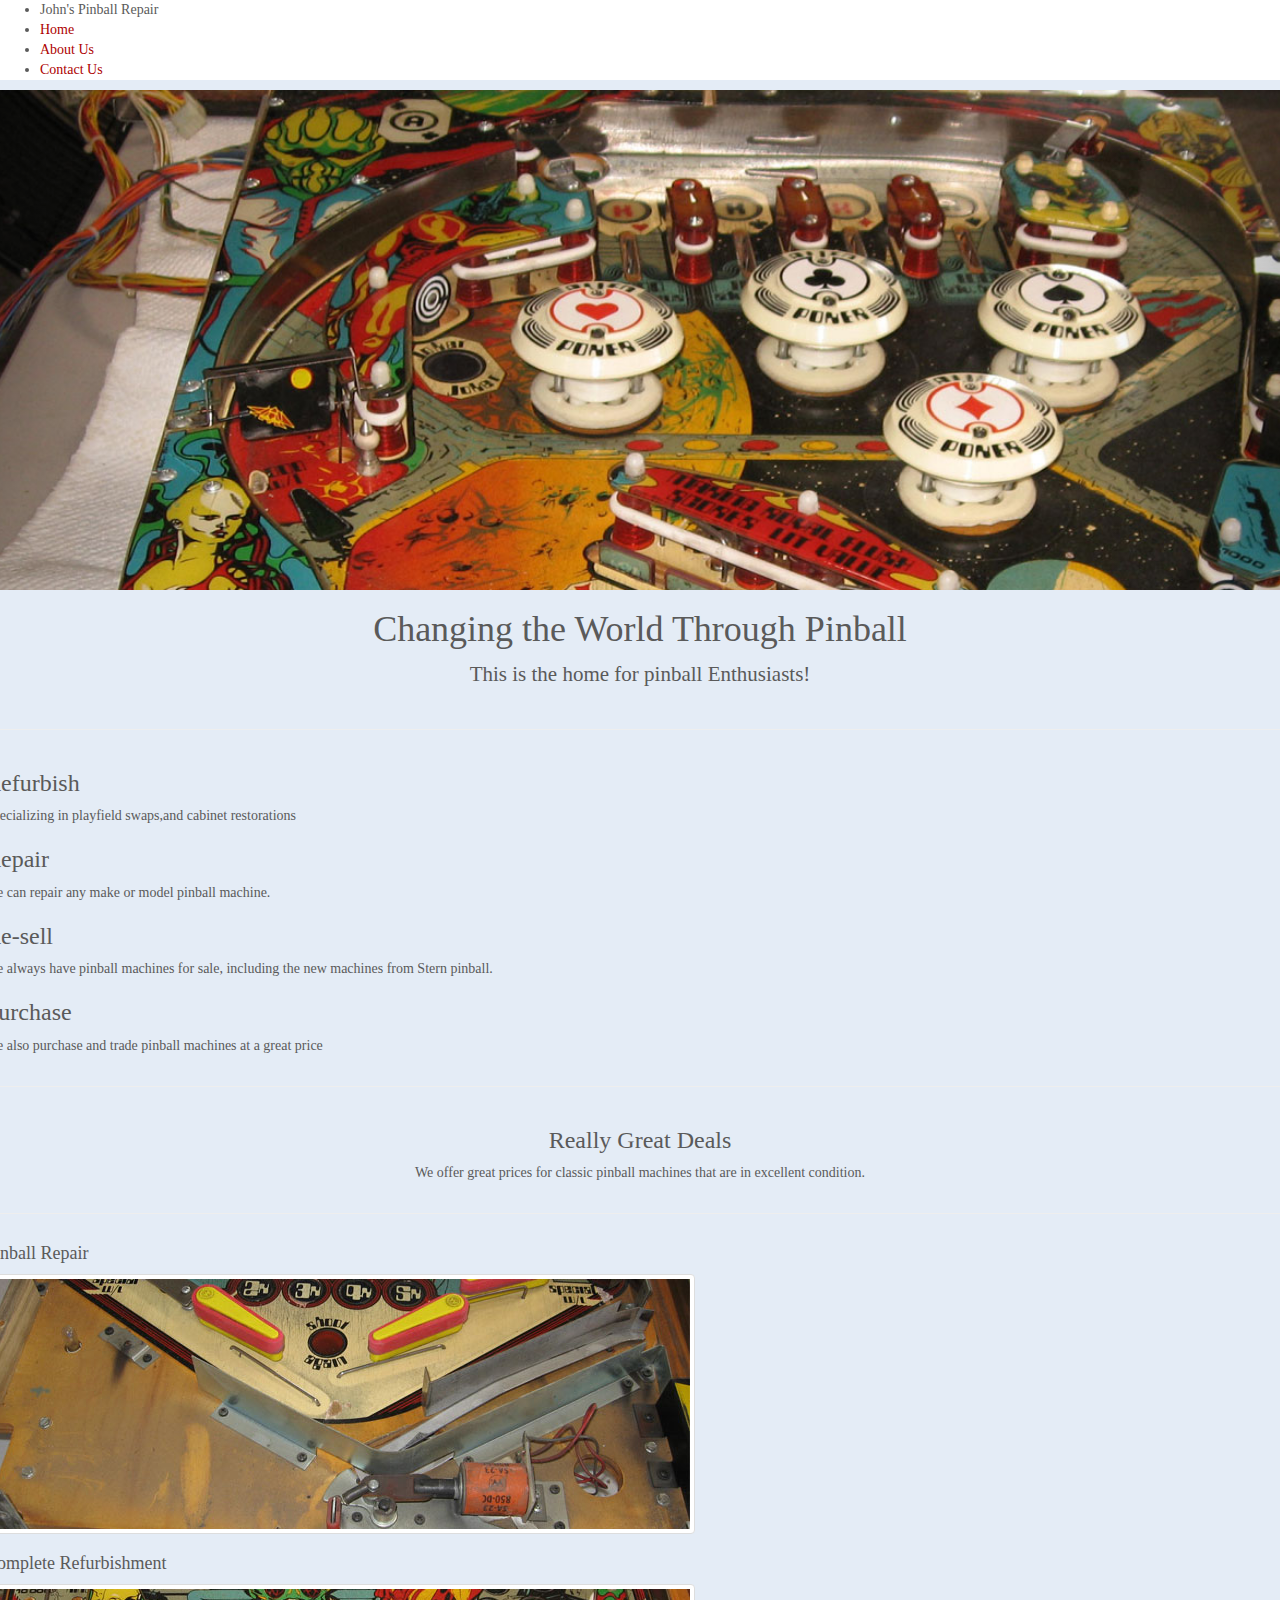
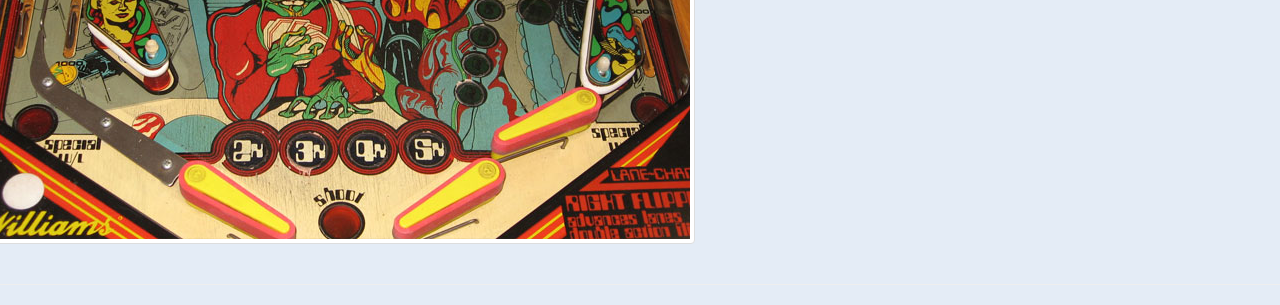
<file: index.html>
<!doctype html>
<html lang="en">
  <head>
    <meta charset="utf-8" />
    <meta name="viewport" content="width=device-width, initial-scale=1.0" />
    <title>John's Pinball Repair</title>
	
	   <!-- Bootstrap -->
    <link href="css/bootstrap.min.css" rel="stylesheet">
    <link href="css/carousel2.css" rel="stylesheet">
	<link rel="stylesheet" href="http://dhbhdrzi4tiry.cloudfront.net/cdn/sites/foundation.min.css">
    <!-- HTML5 Shim and Respond.js IE8 support of HTML5 elements and media queries -->
    <!-- WARNING: Respond.js doesn't work if you view the page via file:// -->
    <!--[if lt IE 9]>
      <script src="https://oss.maxcdn.com/libs/html5shiv/3.7.0/html5shiv.js"></script>
      <script src="https://oss.maxcdn.com/libs/respond.js/1.4.2/respond.min.js"></script>
    <![endif]-->
     <link href="css/mystyle.css" rel="stylesheet">
	
  </head>
  <body>
    
    <!-- Start Top Bar -->
    <div class="top-bar">
      <div class="top-bar-left">
        <ul class="menu">
          <li class="menu-text">John's Pinball Repair</li>
          <li><a href="index.html">Home</a></li>
          <li><a href="about-us.html">About Us</a></li>
		   <li><a href="contact-us.html">Contact Us</a></li>
        </ul>
      </div>
    </div>
    <!-- End Top Bar -->
    <!-- Start Carousel -->	
	 <div class="row columns">
	 <div id="myCarousel" class="carousel slide">  
      <div class="carousel-inner">
        <div class="item active">
          <img src="images/pinball-1.jpg">
          <div class="container">
           
          </div>
        </div>
        <div class="item">
          <img src="images/pinball-2.jpg">
          <div class="container">
            
          </div>
        </div>		
        <div class="item">
          <img src="images/pinball-3.jpg">
          <div class="container">           
          </div>
        </div>
		<div class="item">
          <img src="images/pinball-4.jpg">
          <div class="container">            
          </div>
        </div>
				
      </div>
      <!-- Controls -->
      <a class="left carousel-control" href="#myCarousel" data-slide="prev"><span class="fa fa-chevron-left fa-2x"></span></a>
      <a class="right carousel-control" href="#myCarousel" data-slide="next"><span class="fa fa-chevron-right fa-2x"></span></a>  
    </div>
	</div>
    <!-- /.carousel -->

   <!-- End Carousel -->
	  
    <div class="row column text-center">
      <h1>Changing the World Through Pinball</h1>
      <p class="lead">This is the home for pinball Enthusiasts!</p>
    </div>

    <hr>
    <!-- Start Middle Section -->
    <div class="row">
      <div class="medium-6 large-3 columns">
        <h3>Refurbish</h3>
        <p>Specializing in playfield swaps,and cabinet restorations</p>
      </div>
      <div class="medium-6 large-3 columns">
        <h3>Repair</h3>
        <p>We can repair any make or model pinball machine.</p>
      </div>
      <div class="medium-6 large-3 columns">
        <h3>Re-sell</h3>
        <p>We always have pinball machines for sale, including the new machines from Stern pinball.</p>
      </div>
      <div class="medium-6 large-3 columns">
        <h3>Purchase</h3>
        <p>We also purchase and trade pinball machines at a great price</p>
      </div>
    </div>
    <!-- End Middle Section -->
    <hr>
    <!-- Start Great Deals -->
    <div class="row column">
      <div class="callout primary text-center">
        <h3>Really Great Deals</h3>
        <p>We offer great prices for classic pinball machines that are in excellent condition.</p>
      </div>
    </div>
<!-- End Great Deals -->
    <hr>

    <div class="row">
      <div class="large-6 columns">
        <h4>Pinball Repair</h4>
        <img class="thumbnail" src="images/pinball-repair.jpg">        
      </div>
      <div class="large-6 columns">
        <h4>Complete Refurbishment</h4>
        <img class="thumbnail" src="images/pinball-repaired.jpg">
      </div>
    </div>

    <hr>

     <!-- Carousel Code source from  the following site https://v4-alpha.getbootstrap.com/components/carousel/  -->
    
    <script src="https://code.jquery.com/jquery-2.1.4.min.js"></script>
    <script src="http://dhbhdrzi4tiry.cloudfront.net/cdn/sites/foundation.js"></script>
    <script>
      $(document).foundation();
    </script>
	  <!-- jQuery (necessary for Bootstrap's JavaScript plugins) -->
    <script src="https://ajax.googleapis.com/ajax/libs/jquery/1.11.0/jquery.min.js"></script>
    <!-- Include all compiled plugins (below), or include individual files as needed -->
    <script src="js/bootstrap.min.js"></script>
  </body>
</html>
</file>
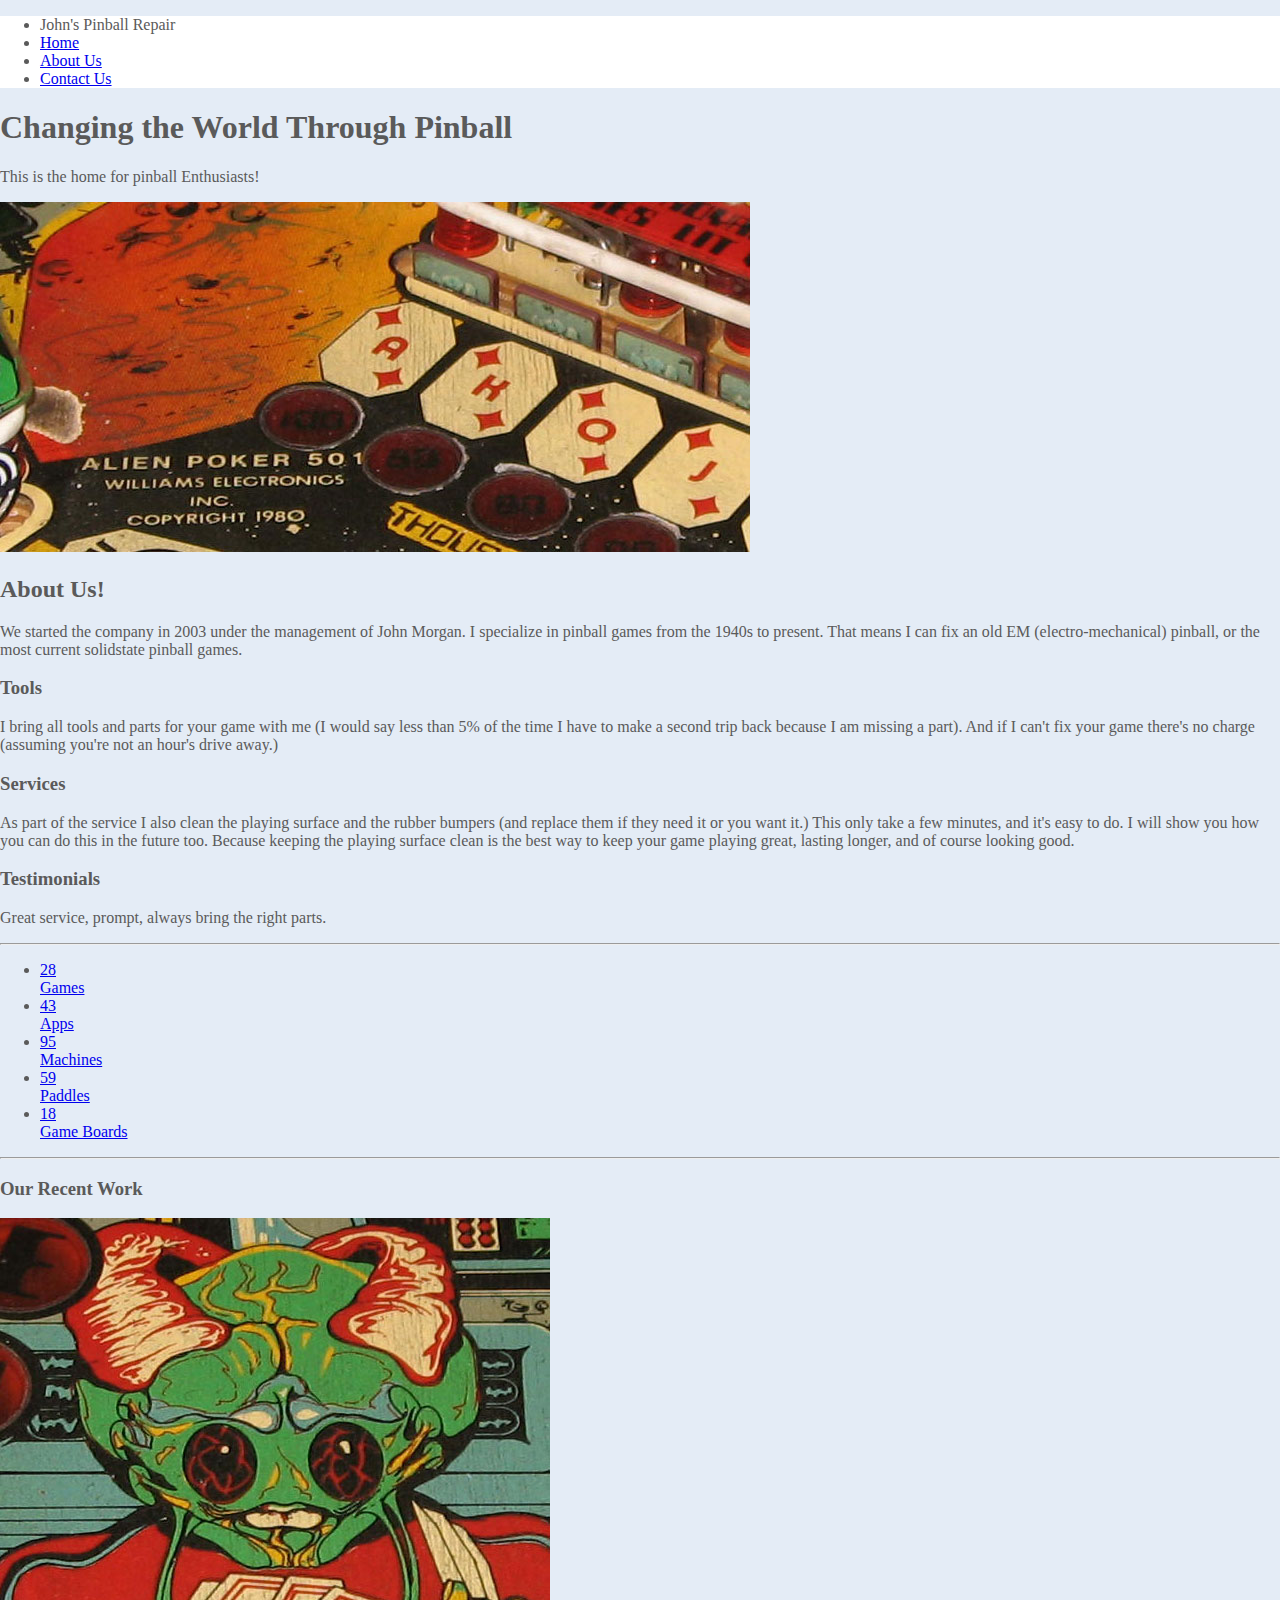
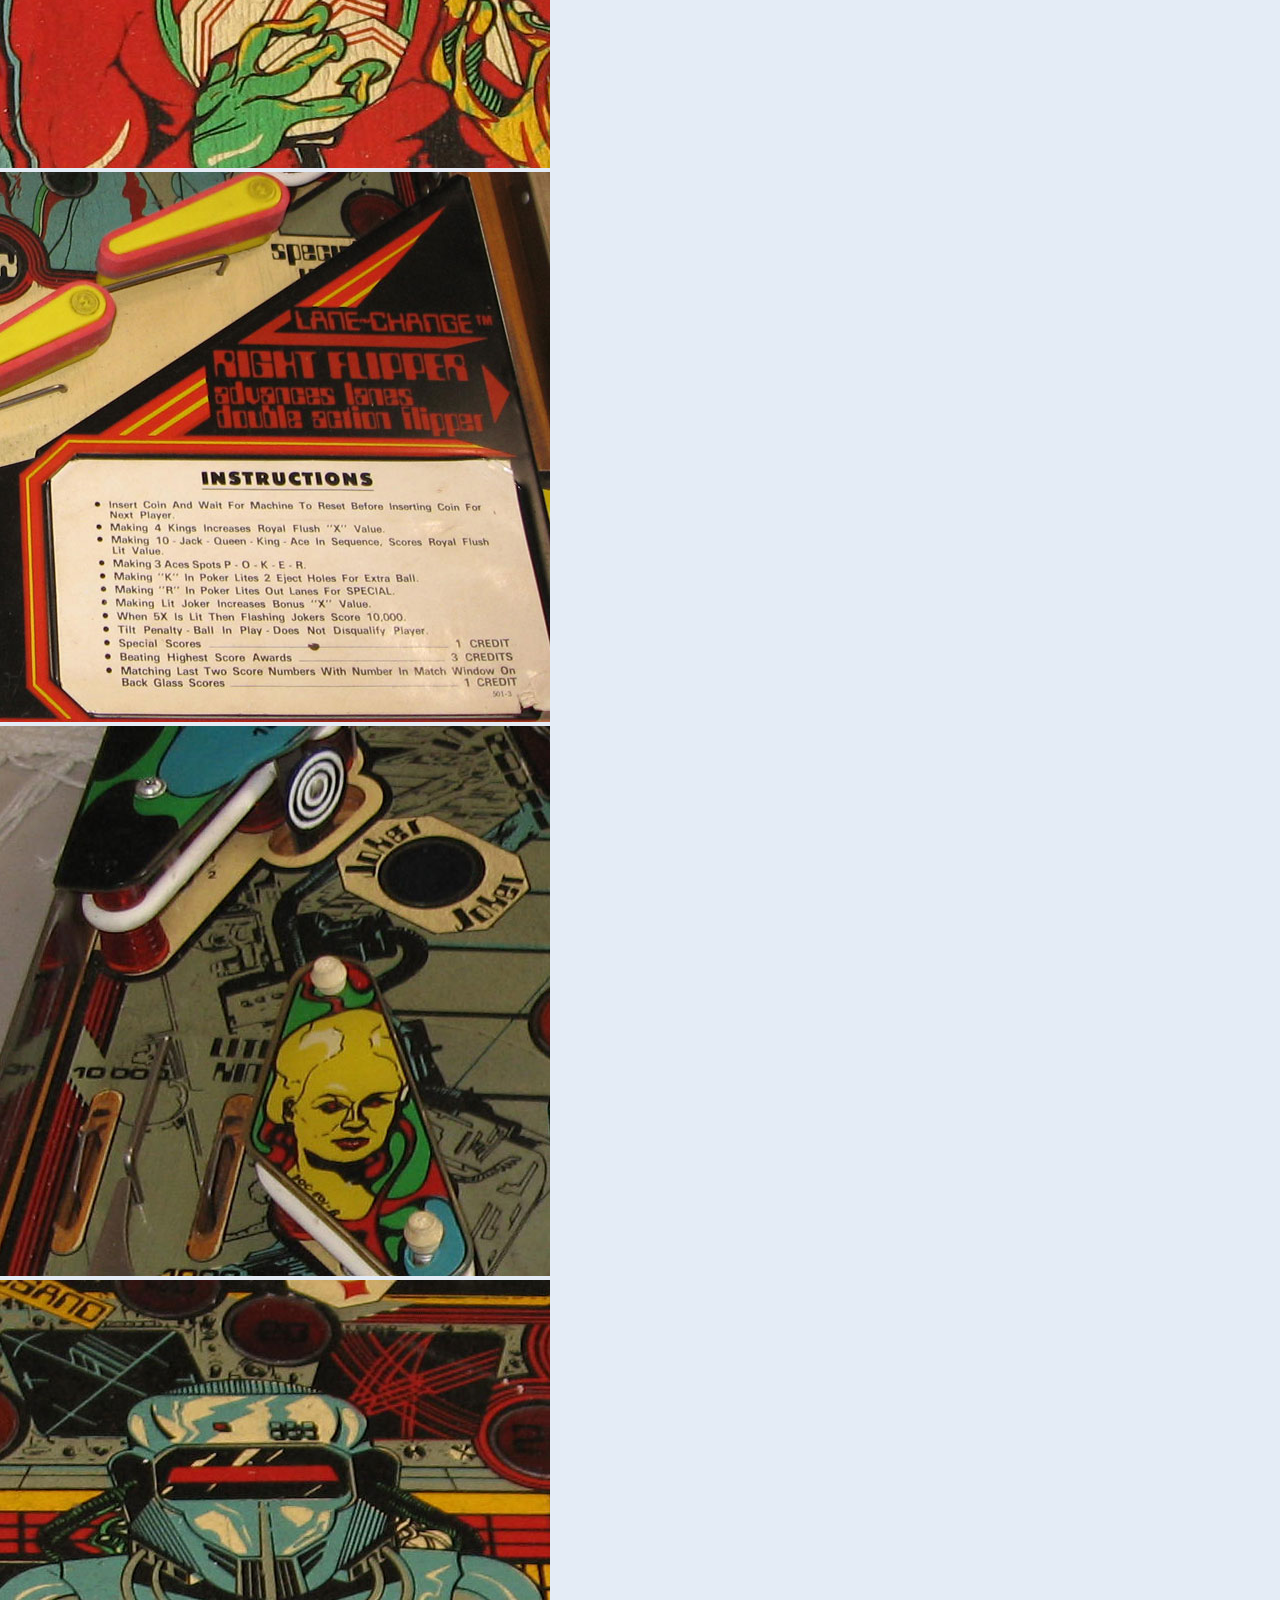
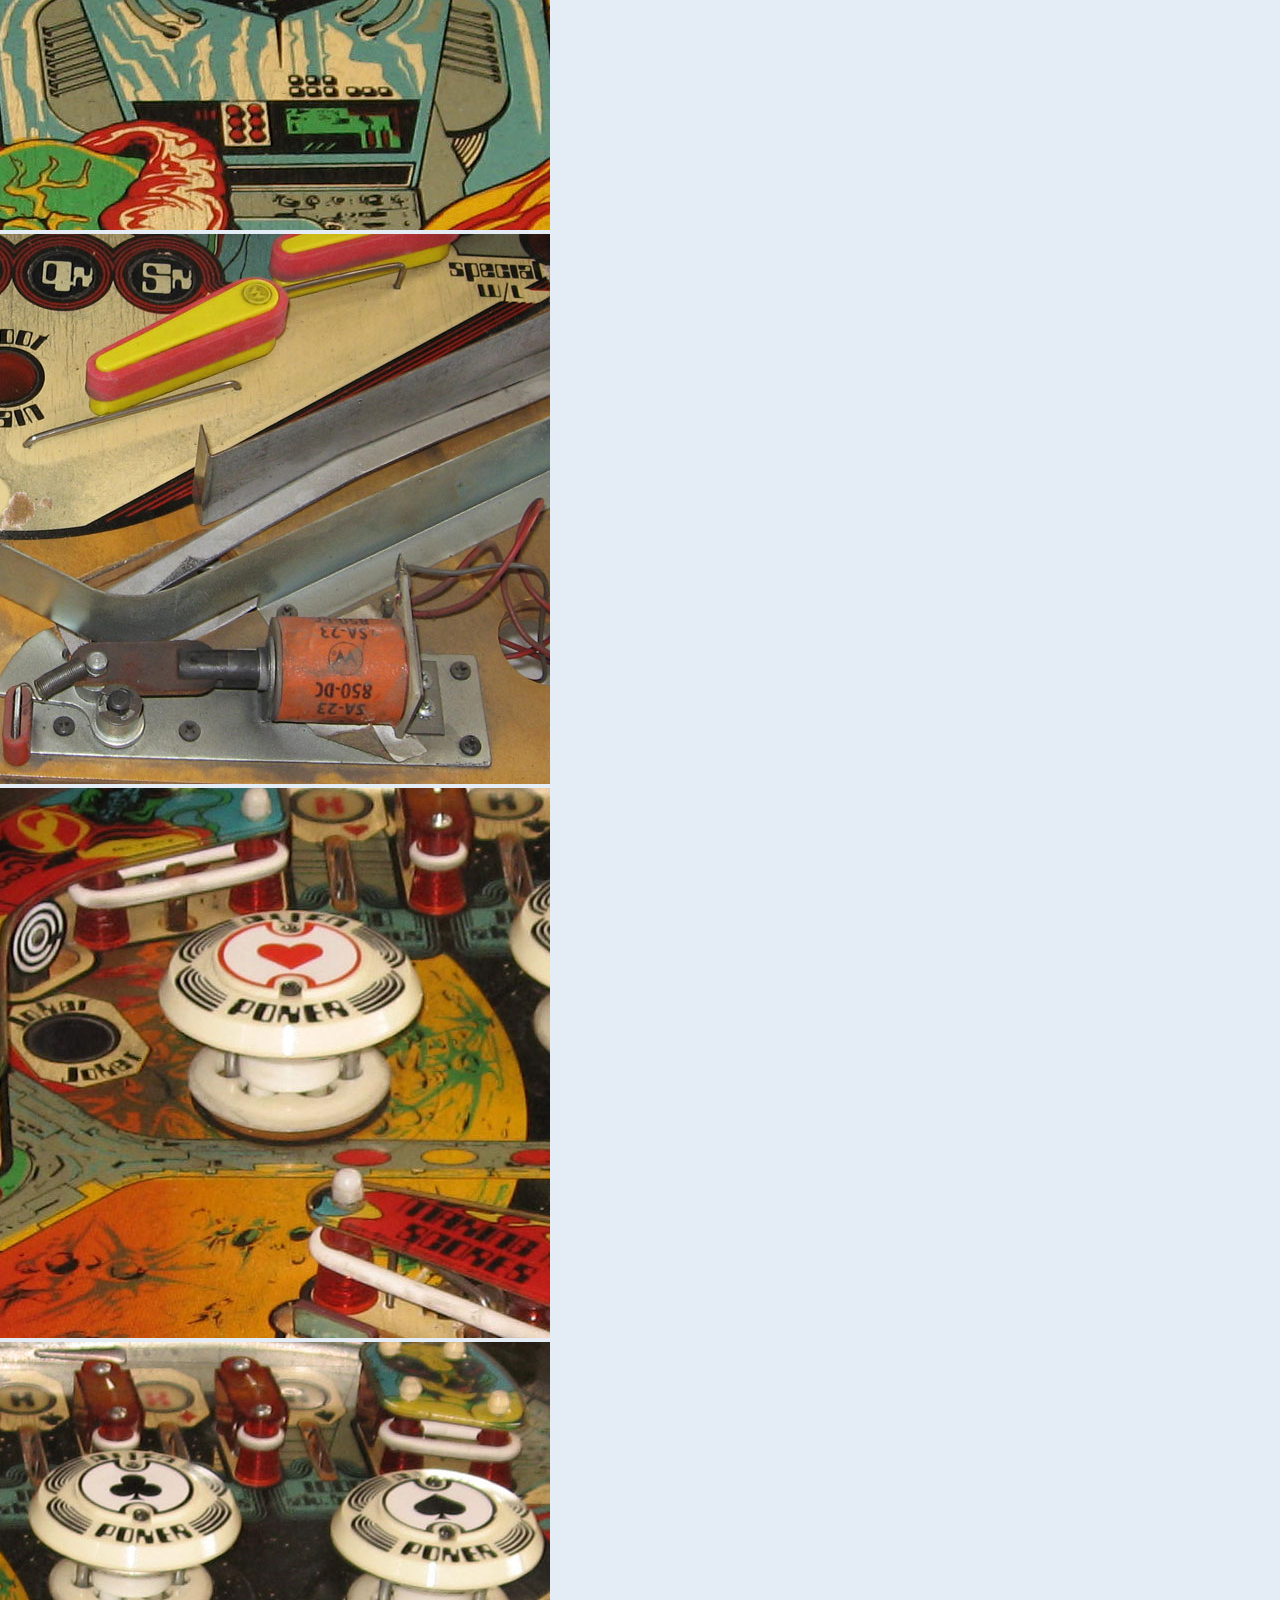
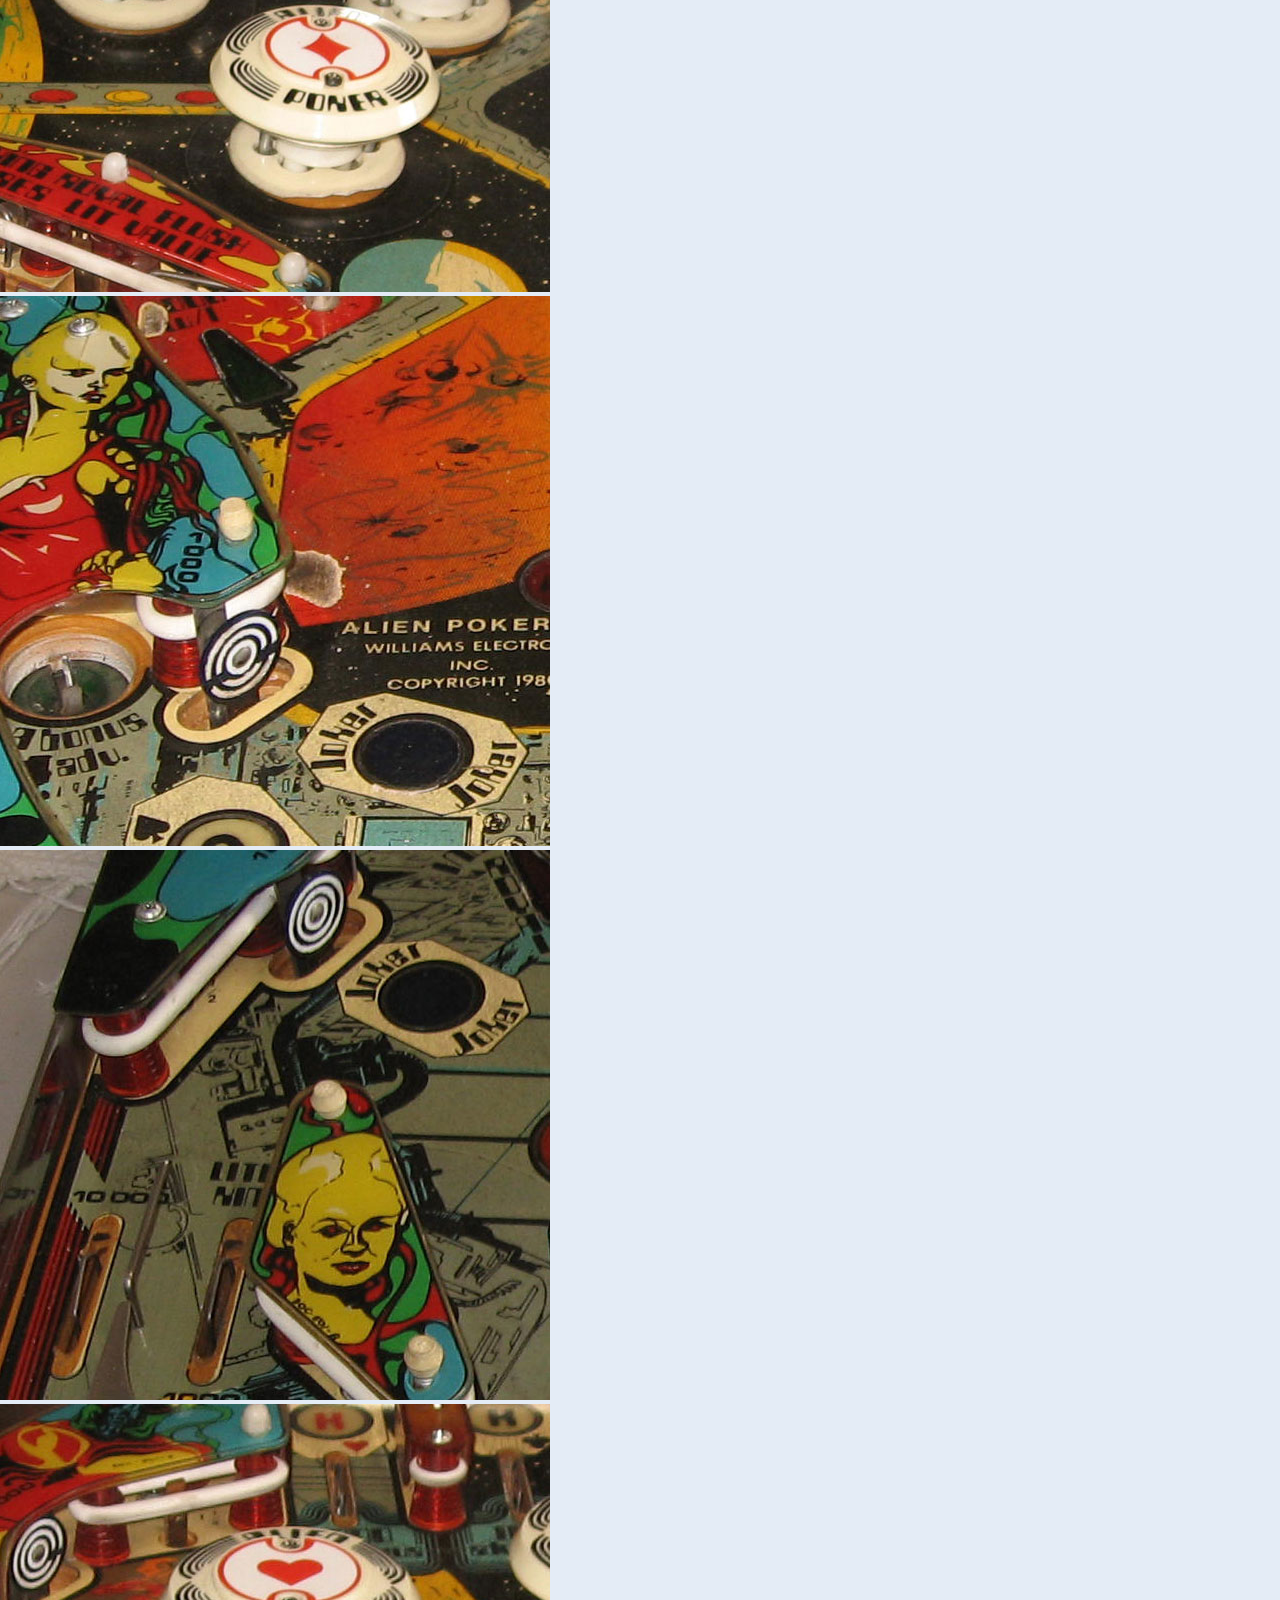
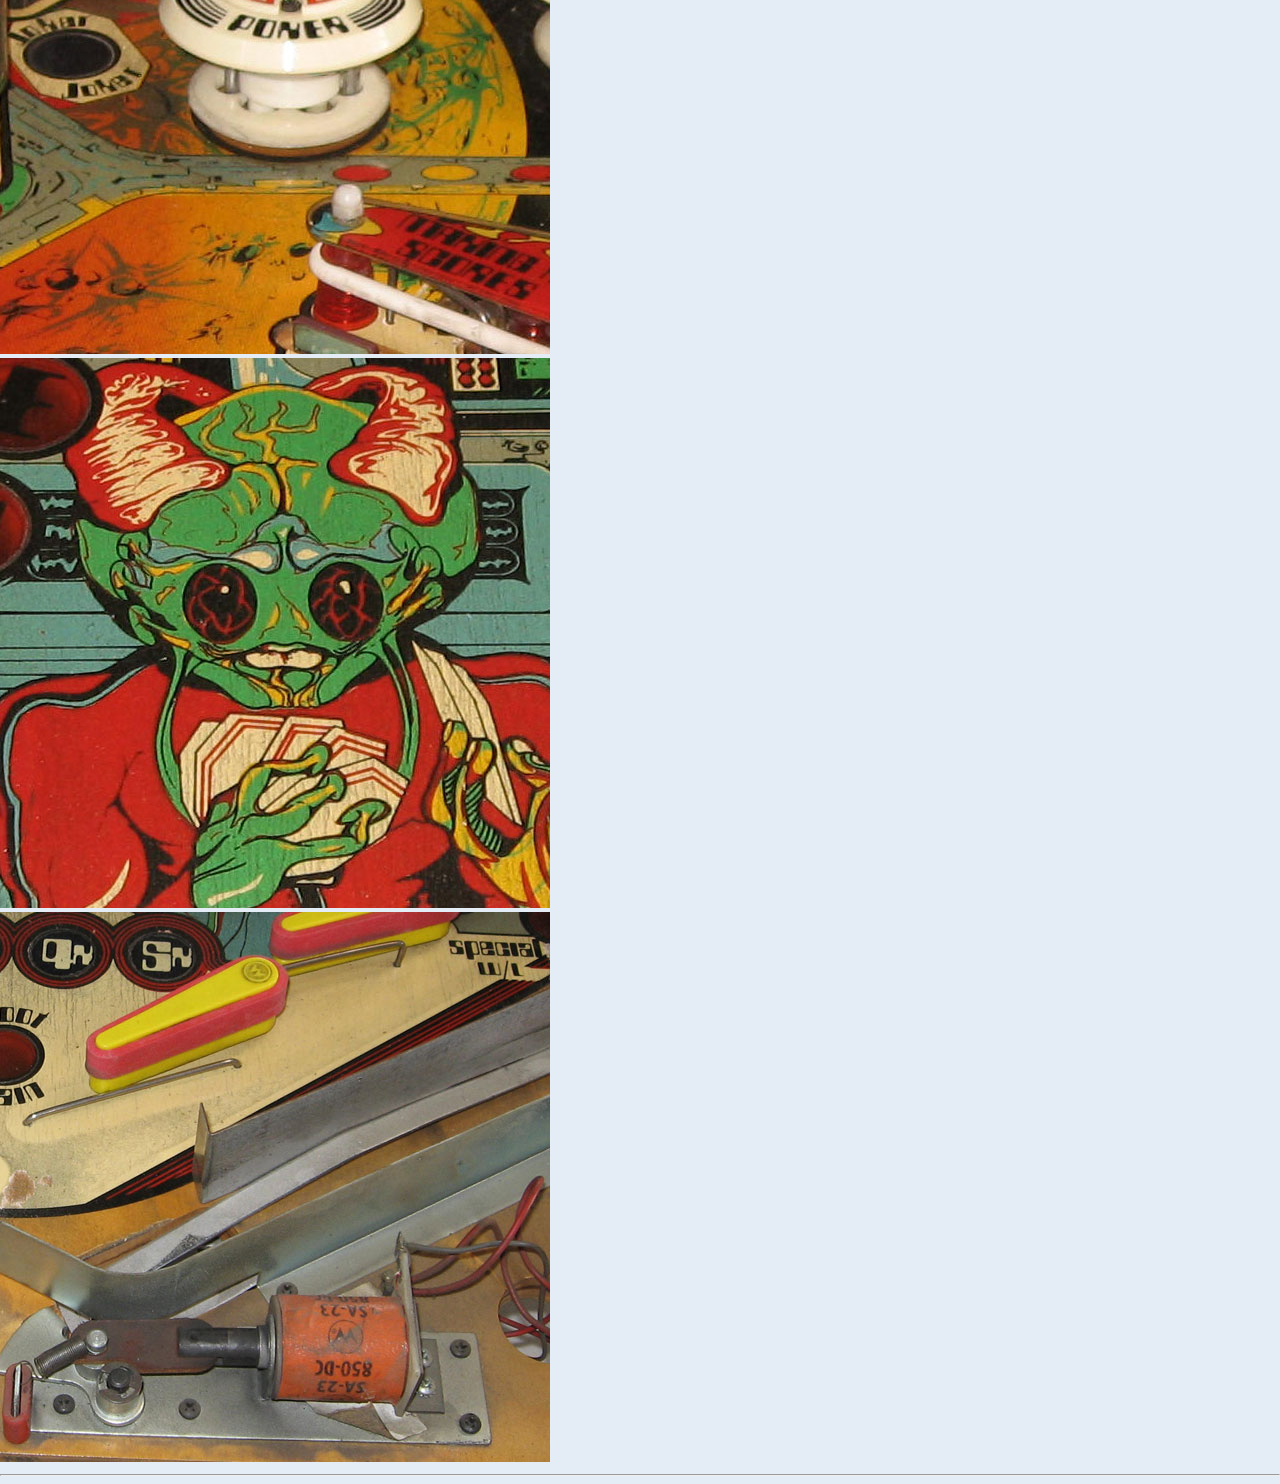
<file: about-us.html>
<!doctype html>
<html class="no-js" lang="en">
  <head>
    <meta charset="utf-8" />
    <meta name="viewport" content="width=device-width, initial-scale=1.0" />
    <title>Foundation | About Us</title>
    <link rel="stylesheet" href="http://dhbhdrzi4tiry.cloudfront.net/cdn/sites/foundation.min.css">
	<link href="css/mystyle.css" rel="stylesheet">
  </head>
  <body>
    
    <!-- Start Top Bar -->
    <div class="top-bar">
      <div class="top-bar-left">
        <ul class="menu">
          <li class="menu-text">John's Pinball Repair</li>
          <li><a href="index.html">Home</a></li>
          <li><a href="about-us.html">About Us</a></li>
		  <li><a href="contact-us.html">Contact Us</a></li>
        </ul>
      </div>

    </div>
    <!-- End Top Bar -->

    <div class="callout large">
      <div class="row column text-center">
        <h1>Changing the World Through Pinball</h1>
        <p class="lead">This is the home for pinball Enthusiasts!</p>
        
      </div>
    </div>
    
    <div class="row">
      <div class="medium-6 columns medium-push-6">
        <img class="thumbnail" src="images/pinball-about-pic.jpg">
      </div>
      <div class="medium-6 columns medium-pull-6">
        <h2>About Us!</h2>
        <p>We started the company in 2003 under the management of John Morgan. I specialize in pinball games from the 1940s to present. That means I can fix an old EM (electro-mechanical) pinball, or the most current solidstate pinball games. </p>
      </div>
    </div>
     <!-- Start Middle Section -->
    <div class="row">
      <div class="medium-4 columns">
        <h3>Tools</h3>
        <p>I bring all tools and parts for your game with me (I would say less than 5% of the time I have to make a second trip back because I am missing a part). And if I can't fix your game there's no charge (assuming you're not an hour's drive away.)  </p>
      </div>
      <div class="medium-4 columns">
        <h3>Services</h3>
        <p>As part of the service I also clean the playing surface and the rubber bumpers (and replace them if they need it or you want it.) This only take a few minutes, and it's easy to do. I will show you how you can do this in the future too. Because keeping the playing surface clean is the best way to keep your game playing great, lasting longer, and of course looking good. </p>
      </div>
      <div class="medium-4 columns">
        <h3>Testimonials</h3>
        <p>Great service, prompt, always bring the right parts.</p>
      </div>
    </div>
<!-- End Middle Section -->
    <hr>

    <div class="row column">
      <ul class="vertical medium-horizontal menu expanded text-center">
        <li><a href="#"><div class="stat">28</div><span>Games</span></a></li>
        <li><a href="#"><div class="stat">43</div><span>Apps</span></a></li>
        <li><a href="#"><div class="stat">95</div><span>Machines</span></a></li>
        <li><a href="#"><div class="stat">59</div><span>Paddles</span></a></li>
        <li><a href="#"><div class="stat">18</div><span>Game Boards</span></a></li>
      </ul>
    </div>

    <hr>
<!-- Start Recent Work -->
    <div class="row column">
      <h3>Our Recent Work</h3>
    </div>

    <div class="row medium-up-3 large-up-4">
      <div class="column">
        <img class="thumbnail" src="images/pinball-square1.jpg">
      </div>
      <div class="column">
        <img class="thumbnail" src="images/pinball-square2.jpg">
      </div>
      <div class="column">
        <img class="thumbnail" src="images/pinball-square3.jpg">
      </div>
      <div class="column">
        <img class="thumbnail" src="images/pinball-square4.jpg">
      </div>
      <div class="column">
        <img class="thumbnail" src="images/pinball-square5.jpg">
      </div>
      <div class="column">
        <img class="thumbnail" src="images/pinball-square6.jpg">
      </div>
      <div class="column">
        <img class="thumbnail" src="images/pinball-square7.jpg">
      </div>
      <div class="column">
        <img class="thumbnail" src="images/pinball-square8.jpg">
      </div>
      <div class="column">
        <img class="thumbnail" src="images/pinball-square3.jpg">
      </div>
      <div class="column">
        <img class="thumbnail" src="images/pinball-square6.jpg">
      </div>
      <div class="column">
        <img class="thumbnail" src="images/pinball-square1.jpg">
      </div>
      <div class="column">
        <img class="thumbnail" src="images/pinball-square5.jpg">
      </div>
    </div>
	
<!-- End Recent Work -->

    <hr>


    
    <script src="https://code.jquery.com/jquery-2.1.4.min.js"></script>
    <script src="http://dhbhdrzi4tiry.cloudfront.net/cdn/sites/foundation.js"></script>
    <script>
      $(document).foundation();
    </script>
  </body>
</html>
</file>
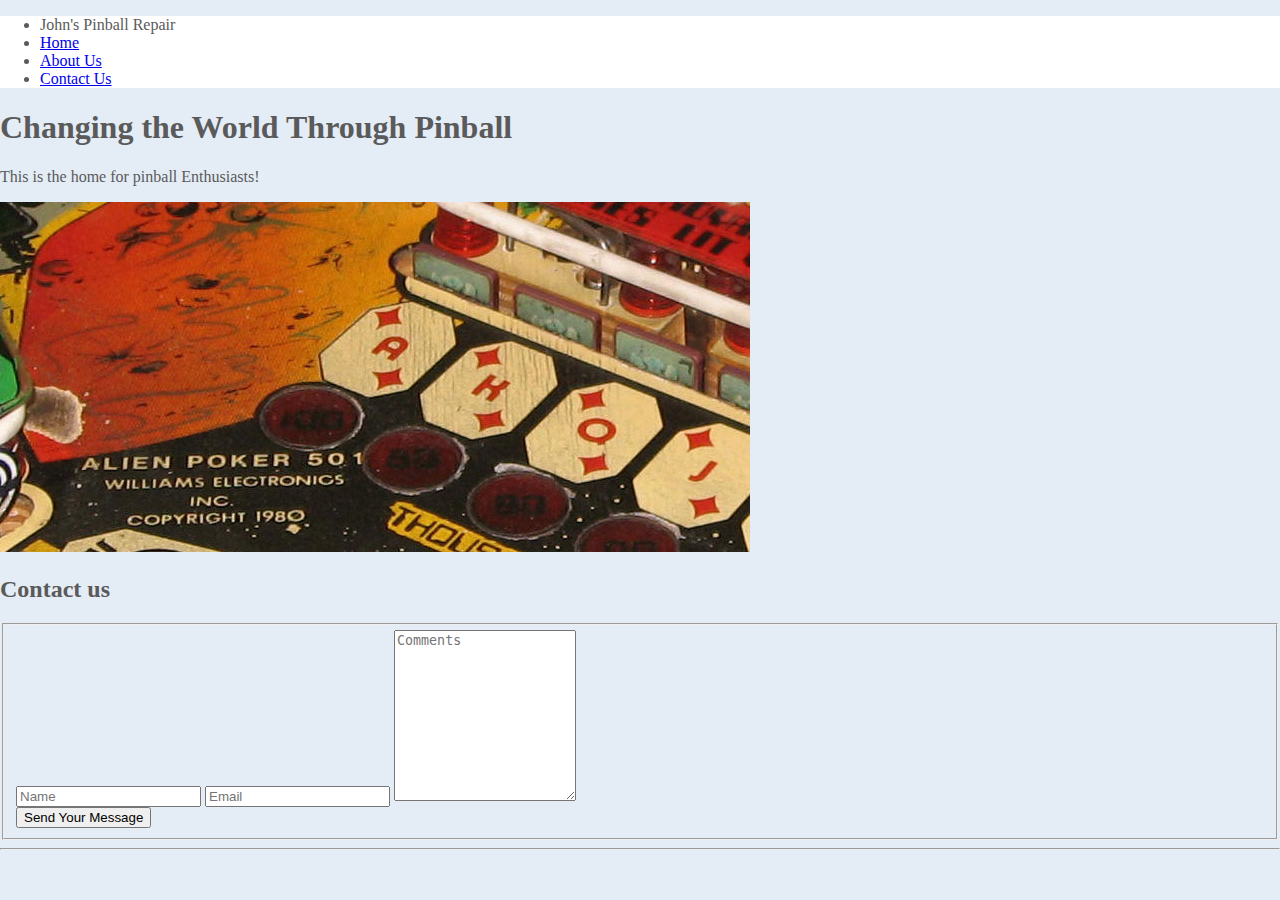
<file: contact-us.html>
<!doctype html>
<html class="no-js" lang="en">
  <head>
    <meta charset="utf-8" />
    <meta name="viewport" content="width=device-width, initial-scale=1.0" />
    <title>Contact Us</title>
    <link rel="stylesheet" href="http://dhbhdrzi4tiry.cloudfront.net/cdn/sites/foundation.min.css">
	<link href="css/mystyle.css" rel="stylesheet">
  </head>
  <body>
    
    <!-- Start Top Bar -->
    <div class="top-bar">
      <div class="top-bar-left">
        <ul class="menu">
          <li class="menu-text">John's Pinball Repair</li>
          <li><a href="index.html">Home</a></li>
          <li><a href="about-us.html">About Us</a></li>
		  <li><a href="contact-us.html">Contact Us</a></li>
        </ul>
      </div>

    </div>
    <!-- End Top Bar -->

    <div class="callout large">
      <div class="row column text-center">
        <h1>Changing the World Through Pinball</h1>
        <p class="lead">This is the home for pinball Enthusiasts!</p>
        
      </div>
    </div>
    
    <div class="row">
      <div class="medium-6 columns medium-push-6">
        <img class="thumbnail" src="images/pinball-about-pic.jpg">
      </div>
      <div class="medium-6 columns medium-pull-6">
        <h2>Contact us</h2>
    <!-- Start Contact Form-->		                                                
    <form name="enq" method="post" action="email/" onsubmit="return validation();">
    
    <fieldset>    
    <input type="text" name="name" id="name" value=""  class="input-block-level" placeholder="Name" />
    <input type="text" name="email" id="email" value="" class="input-block-level" placeholder="Email" />
    <textarea rows="11" name="message" id="message" class="input-block-level" placeholder="Comments"></textarea>
    <div class="actions">
    <input type="submit" value="Send Your Message" name="submit" id="submitButton" class="btn btn-info pull-right" title="Click here to submit your message!" />
    </div>	
    </fieldset>
	
    </form>  				 
    <!--End Contact form -->	
      </div>
    </div>




	
	

    <hr>


    
    <script src="https://code.jquery.com/jquery-2.1.4.min.js"></script>
    <script src="http://dhbhdrzi4tiry.cloudfront.net/cdn/sites/foundation.js"></script>
    <script>
      $(document).foundation();
    </script>
  </body>
</html>
</file>
<file: css/carousel2.css>
/* GLOBAL STYLES
-------------------------------------------------- */
/* Padding below the footer and lighter body text */

body {
  margin:0 auto;
  padding:0;
  color: #5a5a5a;
background-color: #000000;  
  background-color: #e4ecf6;
  
}
.btn{padding:6px 12px 6px 12px;}
.caption{text-align:center;margin-bottom:20px;}
.top20{margin-top:20px;}
.highlight{
	color: #ad0000;
    font-weight: bold;
    text-decoration: none;
	}
.staffsp{
	margin:150px 0;
	padding:20px 0;
	border-top:1px dotted #ccc;
	border-bottom:1px dotted #ccc;
}
.img-circle{
	//border-radius: 60%;
}

.nav > li > a {
background-color:#428bca;
color:#fff;
}
.nav-pills > li.active > a, .nav-pills > li.active > a:hover, .nav-pills > li.active > a:focus {
background-color:#eee;
color:#428bca;
}

.bottomNav{
	background-color:#999999;
    padding-bottom:10px;	
	padding-top:10px;
	margin-top:10px;
	background-color: #333;
    border: 0 none;
    box-shadow: 0 20px 10px -10px rgba(0, 0, 0, 0.5) inset;
    color: #ccc;
    text-shadow: 0 1px 0 #000;
	}
.footer{
	background-color:#ad0000;
	border-top:1px solid #424242;
	text-align:center;
	padding:5px;
	position: fixed;
	bottom: 0;width: 100%;
	color:#fff;
	}
	
.picrow{margin-bottom:20px;}
.staffBox{
	padding:0 0 10px 40px;
	border-left:1px solid #ccc;
	margin-bottom:0px;
	
}
.staffButtons{
	text-align:center;
	padding-top:50px;
	border-top:1px solid #777;
	margin-top:30px;
	margin-bottom:50px;
	}
	
.empBox{
	background-color:#fff;
	box-shadow: 5px 5px 5px #888888;
	margin-bottom:30px;
	padding:20px;
	border-top:2px solid #ccc;
	//border-left:2px solid #ccc;
}

.marketingStaff {
  border-top: 3px solid #777;
  padding:15px 0 0px 40px;
}

/* CUSTOMIZE THE NAVBAR
-------------------------------------------------- */

/* Special class on .container surrounding .navbar, used for positioning it into place. */
.navbar-wrapper {
  position: absolute;
  top: 0;
  right: 0;
  left: 0;
  z-index: 20;
}

/* Flip around the padding for proper display in narrow viewports */
.navbar-wrapper .container {
  padding-right: 0;
  padding-left: 0;
}
.navbar-wrapper .navbar {
  padding-right: 15px;
  padding-left: 15px;
}


/* CUSTOMIZE THE CAROUSEL
-------------------------------------------------- */

/* Carousel base class */
.carousel {
  height: 500px;
  margin-bottom: 60px;
}
/* Since positioning the image, we need to help out the caption */
.carousel-caption {
  z-index: 10;
}

/* Declare heights because of positioning of img element */
.carousel .item {
  height: 500px;
  background-color: #777;
}
.carousel-inner > .item > img {
  position: absolute;
  top: 0;
  left: 0;
  min-width: 100%;
  height: 500px;
}


/* MARKETING CONTENT
-------------------------------------------------- */

/* Pad the edges of the mobile views a bit */
.marketing {
  padding-right: 15px;
  padding-left: 15px;
  border-top: 5px solid #333;
}



/* Center align the text within the three columns below the carousel */
.marketing .col-lg-4 {
  margin-bottom: 20px;
  //text-align: center;
}
.marketing h2 {
  font-weight: normal;
}
.marketing .col-lg-4 p {
  margin-right: 10px;
  margin-left: 10px;
}


/* Featurettes
------------------------- */

.featurette-divider {
  margin: 80px 0; /* Space out the Bootstrap <hr> more */
}

/* Thin out the marketing headings */
.featurette-heading {
  font-weight: 300;
  line-height: 1;
  letter-spacing: -1px;
}

.is-padded{padding-top:10px;margin-right: 20px;width:180px;background-color:#ceaa7a;}
.navbar-header {
    float: none;
}
.container-fluid h1 {padding:20px;}
.container-fluid h1 {color:#fff;}
.navbar-inverse {background-color: #ad0000;border-bottom:5px solid #333;}
.carousel .item {background-color: #004963;}
.carousel{margin-bottom: 0;}
/* .carousel-caption{left:10%;right:10%;} */

 a {
    color: #ad0000;
    font-weight:bold;
    text-decoration: none;
}
.pre-foot{background-color:#5B6F7B;padding:20px;}
.pre-foot a{color:#fff;}
/*
.carousel .item {background-color: #c2d1d3;height:800px;}
.carousel-indicators {bottom:-300px;}
*/

/* RESPONSIVE CSS
-------------------------------------------------- */

@media (min-width: 768px) {

  /* Remove the edge padding needed for mobile */
  .marketing {
    padding-right: 0;
    padding-left: 0;
  }

  /* Navbar positioning foo */
  .navbar-wrapper {
    margin-top: 20px;
  }
  .navbar-wrapper .container {
    padding-right: 15px;
    padding-left:  15px;
  }
  .navbar-wrapper .navbar {
    padding-right: 0;
    padding-left:  0;
  }

  /* The navbar becomes detached from the top, so we round the corners */
  .navbar-wrapper .navbar {
    border-radius: 4px;
  }

  /* Bump up size of carousel content */
  .carousel-caption p {
    margin-bottom: 20px;
    font-size: 21px;
    line-height: 1.4;
  }

  .featurette-heading {
    font-size: 50px;
  }
}

@media (min-width: 992px) {
  .featurette-heading {
    margin-top: 120px;
  }
}
</file>
<file: css/mystyle.css>
/* GLOBAL STYLES
-------------------------------------------------- */
body, h1, h2, h3, h4, h5, h6 {
    font-family: Times New Roman,Arial,"Helvetica Neue",Helvetica,Roboto,sans-serif;
	}

body {
  margin:0 auto;
  padding:0;
  color: #5a5a5a;
  background-color: #e4ecf6;  
}
/* Top Menu Bar */
.top-bar, .top-bar ul {
	background-color: #ffffff;
}
.top-bar, .top-bar a{
	font-weight:normal;
}
</file>
